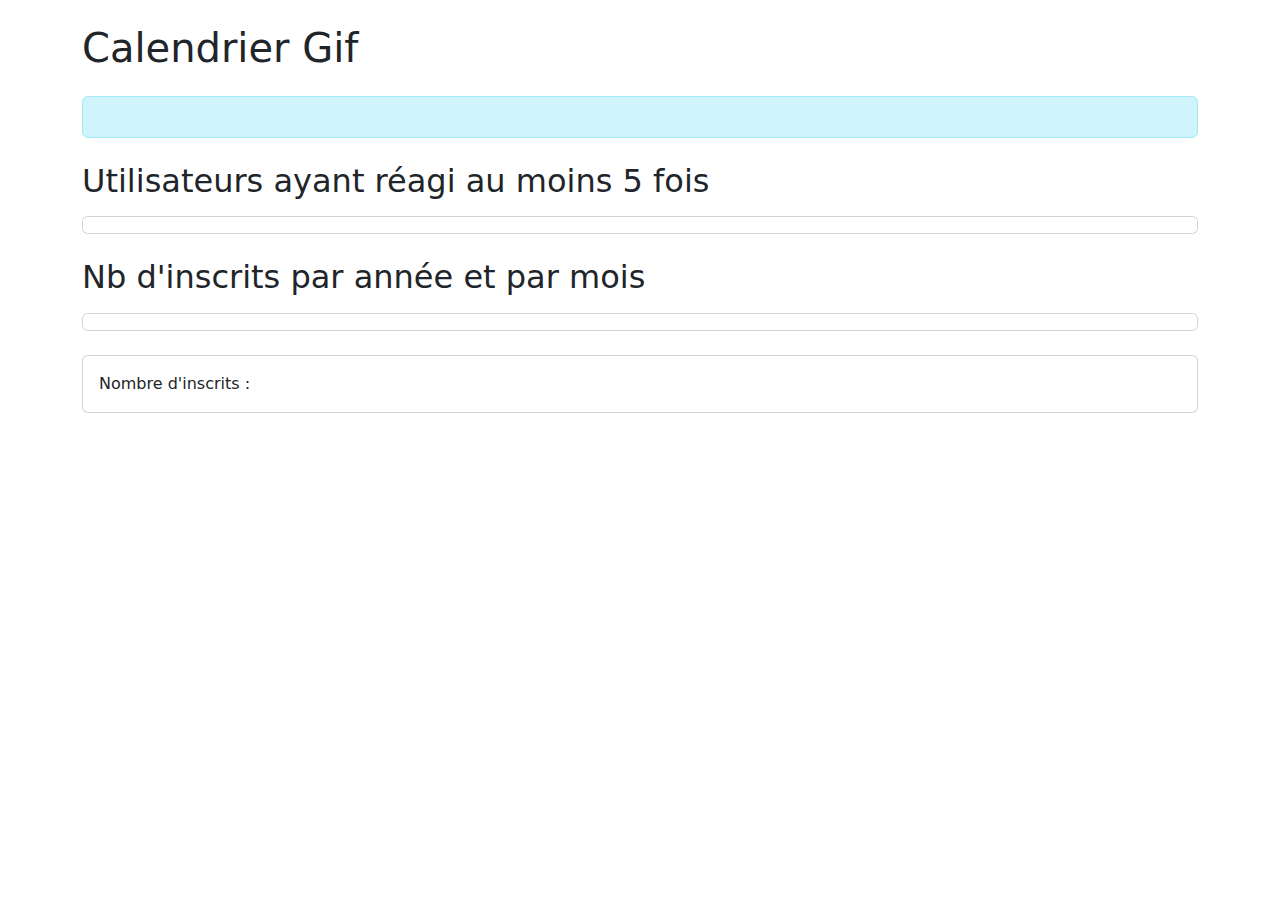
<file: src/main/resources/templates/index.html>
<!DOCTYPE html>
<html xmlns:th="http://www.thymeleaf.org">

<head>
	<meta charset="UTF-8">
	<title th:fragment="title">Calendrier Gif</title>
	<link rel="stylesheet" th:href="@{/style/theme1.css}">
	<link href="https://cdn.jsdelivr.net/npm/bootstrap@5.1.1/dist/css/bootstrap.min.css" rel="stylesheet">
</head>

<body>
	<div th:replace="navbar :: navbarFragment"></div>
	<div class="container">
		<h1 class="mt-4 mb-4">Calendrier Gif</h1>

		<div th:if="${param.notification != null}" class="alert alert-info">
			<h2 th:text="${param.notification}"></h2>
		</div>

		<h2 class="mt-4 mb-3">Utilisateurs ayant réagi au moins 5 fois</h2>
		<div class="card mb-4">
			<ul class="list-group list-group-flush">
				<li class="list-group-item" th:each="utilisateur : ${utilisateurs}" th:text="${utilisateur.prenom}">
				</li>
			</ul>
		</div>

		<h2 class="mt-4 mb-3">Nb d'inscrits par année et par mois</h2>
		<div class="card mb-4">
			<ul class="list-group list-group-flush">
				<li class="list-group-item" th:each="nbInscrit : ${nbInscrits}"
					th:text="${nbInscrit.annee} + '/' + ${nbInscrit.mois} + ' : ' + ${nbInscrit.nbInscrits}"></li>
			</ul>
		</div>

		<div class="card mb-4">
			<div class="card-body">
				Nombre d'inscrits : <span th:text="${nbTotalInscrits}"></span>
			</div>
		</div>
	</div>

	<script src="https://cdn.jsdelivr.net/npm/bootstrap@5.1.1/dist/js/bootstrap.bundle.min.js"></script>
	<div th:replace="footer :: footerFragment"></div>
</body>

</html>
</file>
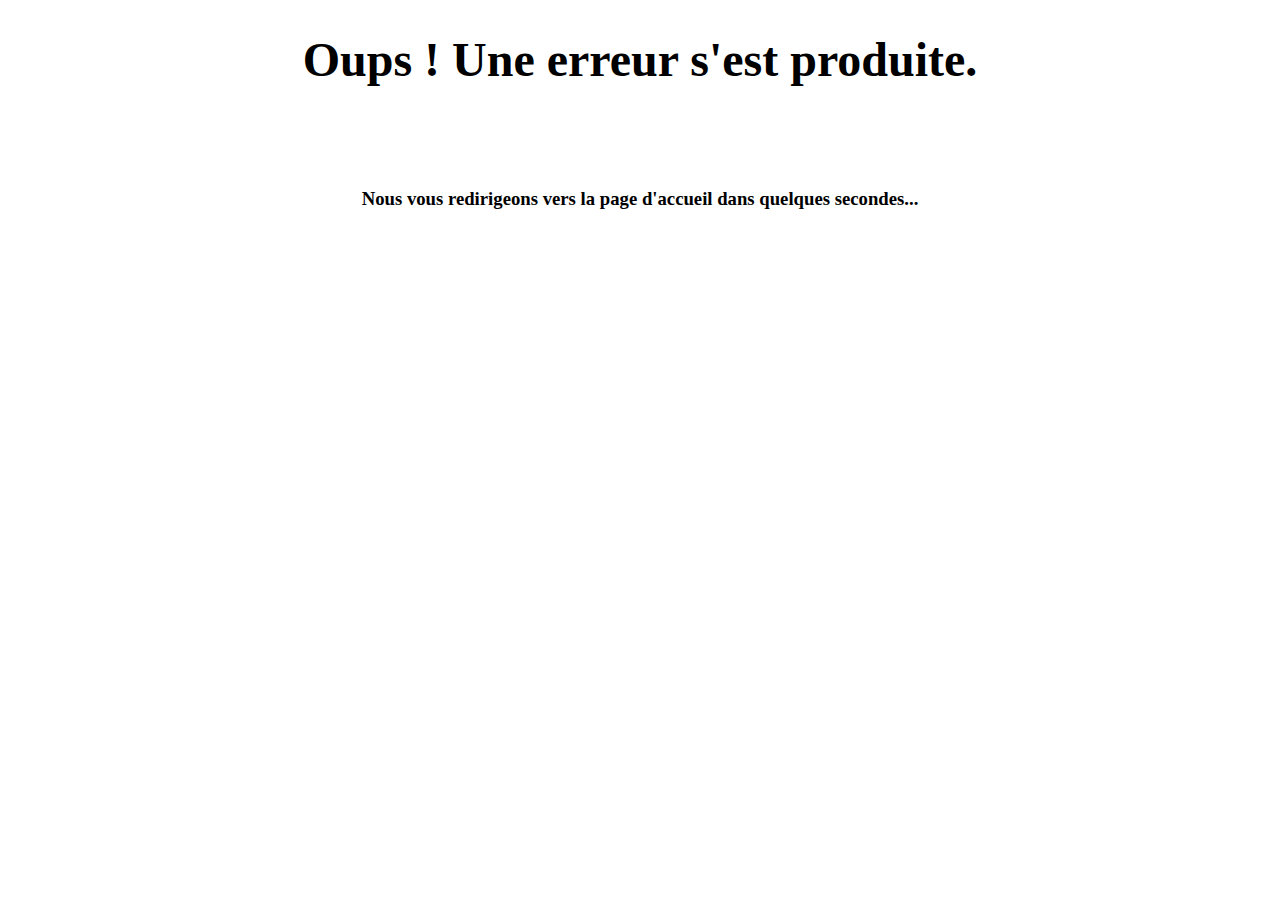
<file: src/main/resources/templates/erreur.html>
<!DOCTYPE html>
<html xmlns:th="http://www.thymeleaf.org">

<head>
	<meta charset="UTF-8">
	<title th:fragment="title">Erreur 404</title>
	<link rel="stylesheet" th:href="@{/style/erreur.css}" th:fragment="custom-styles">
	<meta http-equiv="refresh" content="5;url=/">
</head>

<body>
	<section class="page_404">
		<div class="container">
			<div style="text-align: center; font-size: x-large;">
				<h1 th:text="'Oups ! Une erreur ' + ${codeRetour} + ' s\'est produite.'">Oups ! Une erreur s'est
					produite.</h1>
			</div>
			<div class="row">
				<div class="col-sm-12 ">
					<div class="col-sm-10 col-sm-offset-1 text-center">
						<div class="four_zero_four_bg">
						</div>
						<div class="contant_box_404" style="text-align: center; padding: 50px;">
							<h3 class="h2">
								Nous vous redirigeons vers la page d'accueil dans quelques secondes...
							</h3>
						</div>
					</div>
				</div>
			</div>
		</div>
	</section>

	<script th:inline="javascript">
		setTimeout(function () {
			window.location.href = '/';
		}, 5000);
	</script>

</body>

</html>
</file>
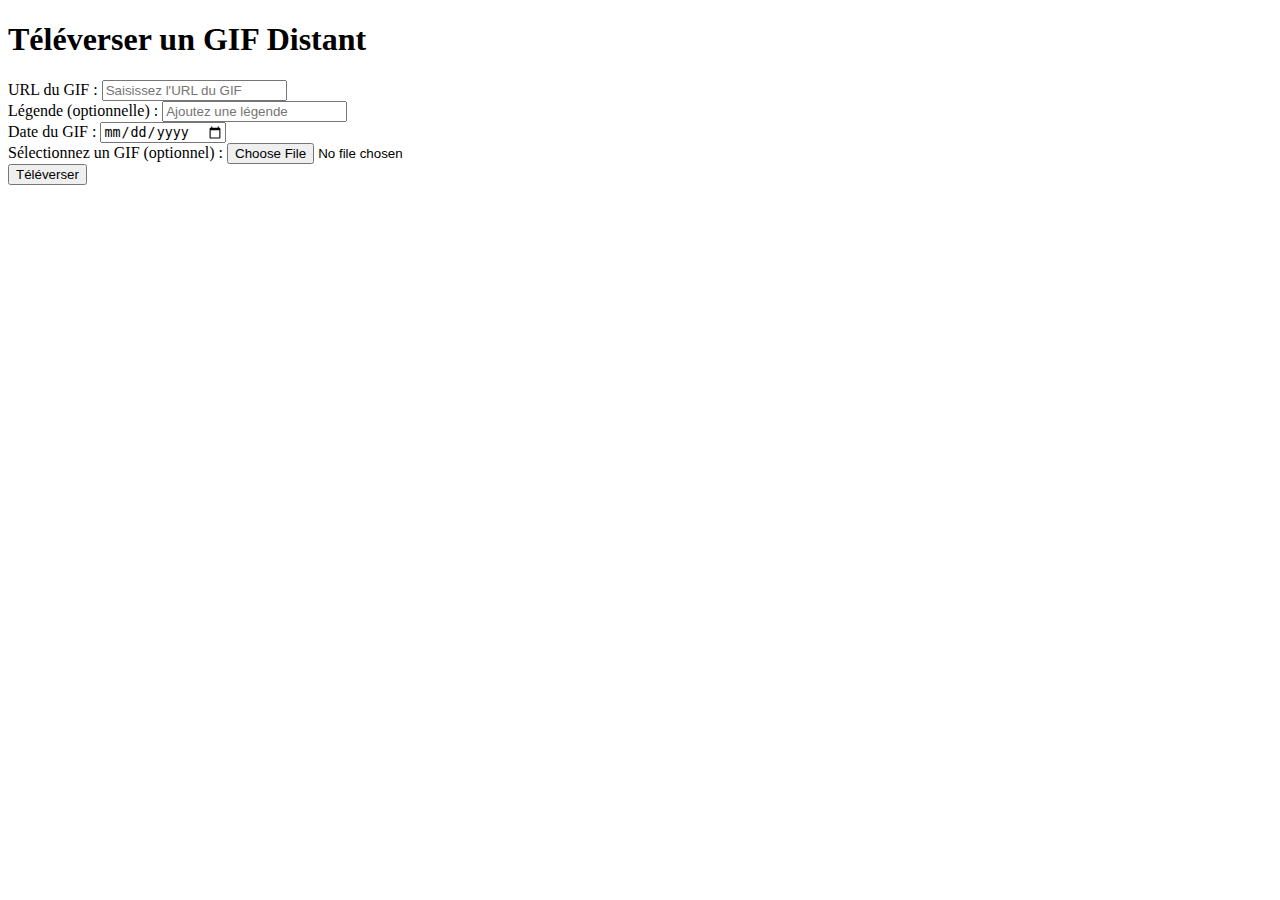
<file: src/main/resources/templates/placerGifDistant.html>
<!DOCTYPE html>
<html xmlns:th="http://www.thymeleaf.org">
<div th:replace="navbar :: navbarFragment"></div>

<div class="container mt-4">
    <h1>Téléverser un GIF Distant</h1>
    <form th:action="@{/calendrier/placerGifDistant}" method="post" enctype="multipart/form-data">
        <!-- Champ pour l'URL du GIF -->
        <div class="form-group">
            <label for="url">URL du GIF :</label>
            <input type="url" class="form-control" id="url" name="url" placeholder="Saisissez l'URL du GIF" required>
        </div>
        <!-- Champ pour la légende du GIF (optionnel) -->
        <div class="form-group">
            <label for="legende">Légende (optionnelle) :</label>
            <input type="text" class="form-control" id="legende" name="legende" placeholder="Ajoutez une légende">
        </div>
        <!-- Champ pour la date du GIF -->
        <div class="form-group">
            <label for="date">Date du GIF :</label>
            <input type="date" class="form-control" id="date" name="date" required>
        </div>
        <!-- Champ pour choisir le fichier GIF (optionnel) -->
        <div class="form-group">
            <label for="gifFile">Sélectionnez un GIF (optionnel) :</label>
            <input type="file" class="form-control-file" id="gifFile" name="gifFile" accept=".gif">
        </div>
        <button type="submit" class="btn btn-primary">Téléverser</button>
    </form>
</div>
<div th:replace="footer :: footerFragment"></div>
</html>
</file>
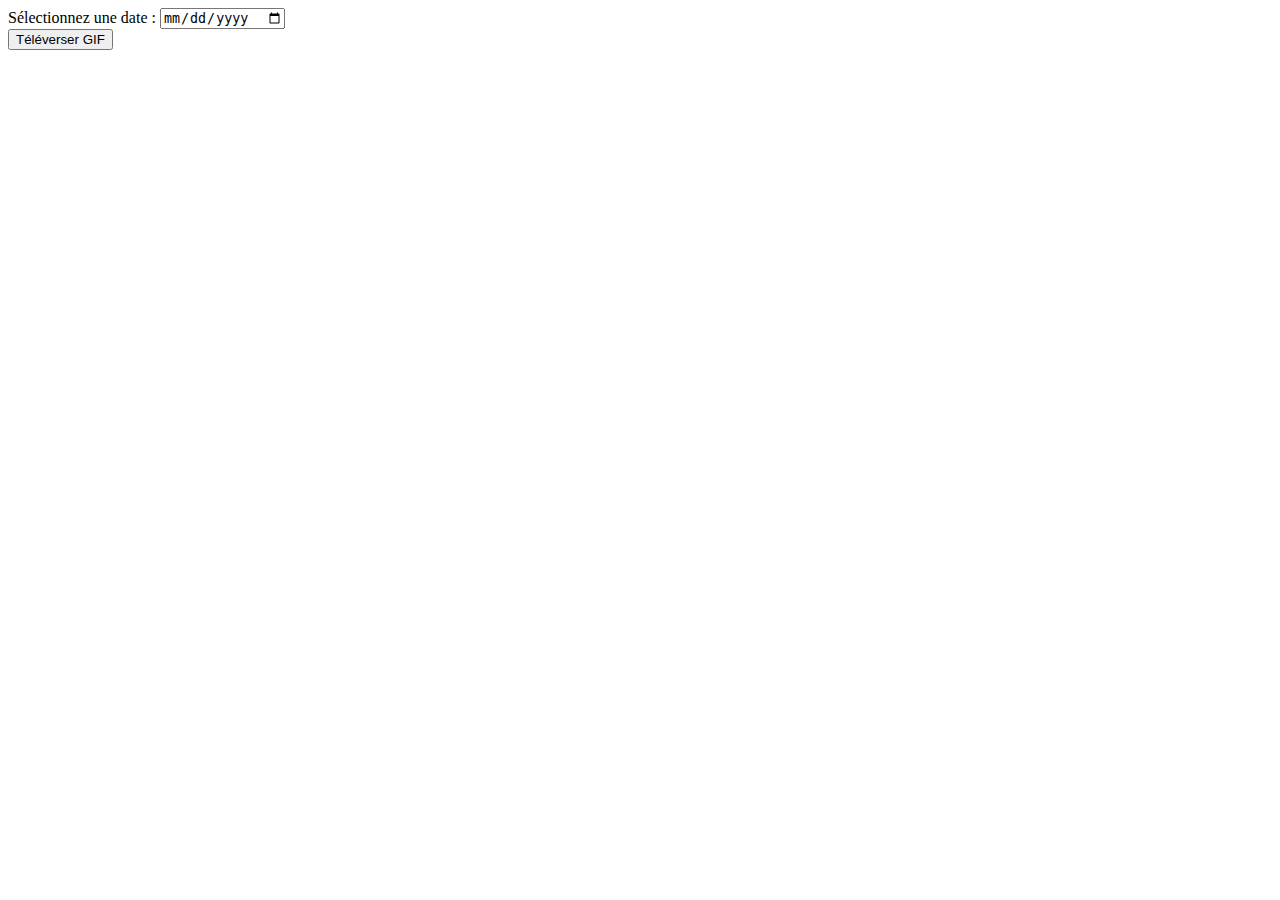
<file: src/main/resources/templates/televerserGif.html>
<!DOCTYPE html>
<html xmlns:th="http://www.thymeleaf.org">
<div th:replace="navbar :: navbarFragment"></div>

<div class="container mt-4">
    <div class="row">
        <div class="col-md-6 offset-md-3">
            <form th:action="@{/calendrier/televerserGif}" method="get">
                <div class="form-group">
                    <label for="idJour">Sélectionnez une date :</label>
                    <input type="date" class="form-control" id="idJour" name="ID_JOUR" required>
                </div>
                <button type="submit" class="btn btn-primary">Téléverser GIF</button>
            </form>
        </div>
    </div>
</div>

<div th:replace="footer :: footerFragment"></div>
</html>
</file>
